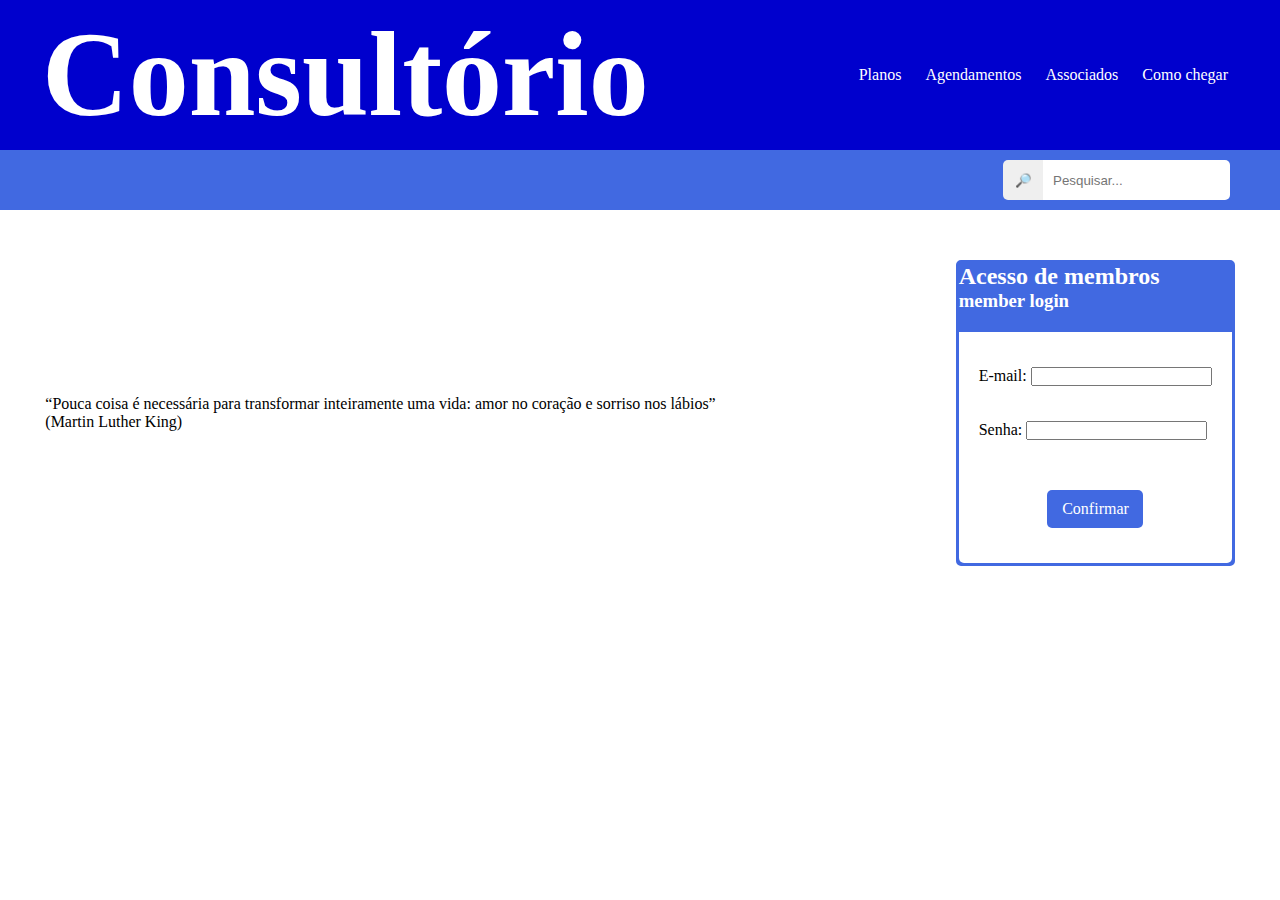
<file: atividade02/index.html>
<!DOCTYPE html>
<html lang="en">
<head>
    <meta charset="UTF-8">
    <meta http-equiv="X-UA-Compatible" content="IE=edge">
    <meta name="viewport" content="width=device-width, initial-scale=1.0">
    <link rel="stylesheet" href="index.css">
    <title>Consultório</title>
</head>
<body>

    <script>window.confirm("Este site funciona melhor com nossos coockies, confirme para aceitar.");</script>

    <div class="head">
        <div class="head1">

            <div class="titulo"><h1><a href="index.html">Consultório</a></h1></div>
            
            <div class="navbar">
                <nav>
                    <ul>
                        <li>Planos</li>
                        <li><a href="form.html">Agendamentos</a></li>
                        <li>Associados</li>
                        <li>Como chegar</li>
                    </ul>
                </nav>
            </div>
        </div>
        <div class="head2">
            <div class="btnhead">
                <label><button>🔎</button></label>
                <input type="text" placeholder="Pesquisar...">
            </div>
        </div>
    </div>
    <div class="corpo">
        <div class="text">
            <blockquote>“Pouca coisa é necessária para transformar inteiramente uma vida: amor no coração e sorriso nos lábios” <br>(Martin Luther King)</blockquote>
        </div>
        <div class="form">
            <div>
                <h2>Acesso de membros</h2>
                <h3>member login</h3>
            </div>
            <div class="form1">
                <form>
                    <div class="campo">
                        <label>E-mail:</label>
                    <input type="email">
                    </div>
                    <div class="campo">
                        <label>Senha:</label>
                    <input type="password">
                    </div>
                    <div class="btncampo">
                        <bottun>Confirmar</bottun>
                    </div>
                </form>
            </div>
        </div>
    </div>
</body>
</html>
</file>
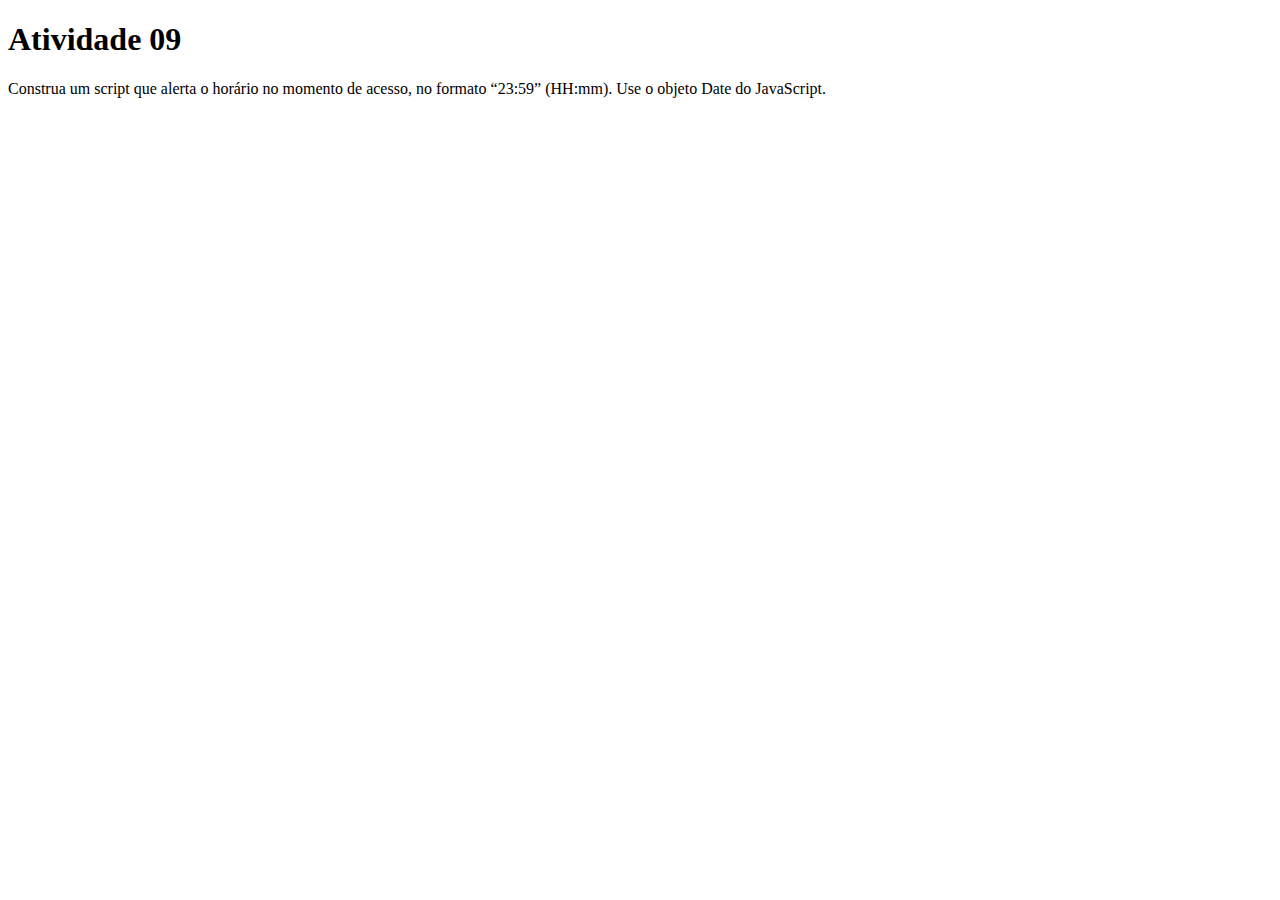
<file: atividade09/index.html>
<!DOCTYPE html>
<html lang="en">
<head>
    <meta charset="UTF-8">
    <meta http-equiv="X-UA-Compatible" content="IE=edge">
    <meta name="viewport" content="width=device-width, initial-scale=1.0">
    <title>Document</title>
</head>
<script>
    function addZero(i) {
  if (i < 10) {i = "0" + i}
  return i;
}
    let data = new Date();
    let hora = addZero(data.getHours());
    let min = addZero(data.getMinutes());
    let horaMin = hora + ':' + min;
    window.alert(`Horário de acesso: ${horaMin}`);
</script>
<body>
    <h1>Atividade 09</h1>
    <p>Construa um script que alerta o horário no momento de acesso, no formato “23:59” (HH:mm). Use o objeto Date do JavaScript.</p>
</body>
</html>
</file>
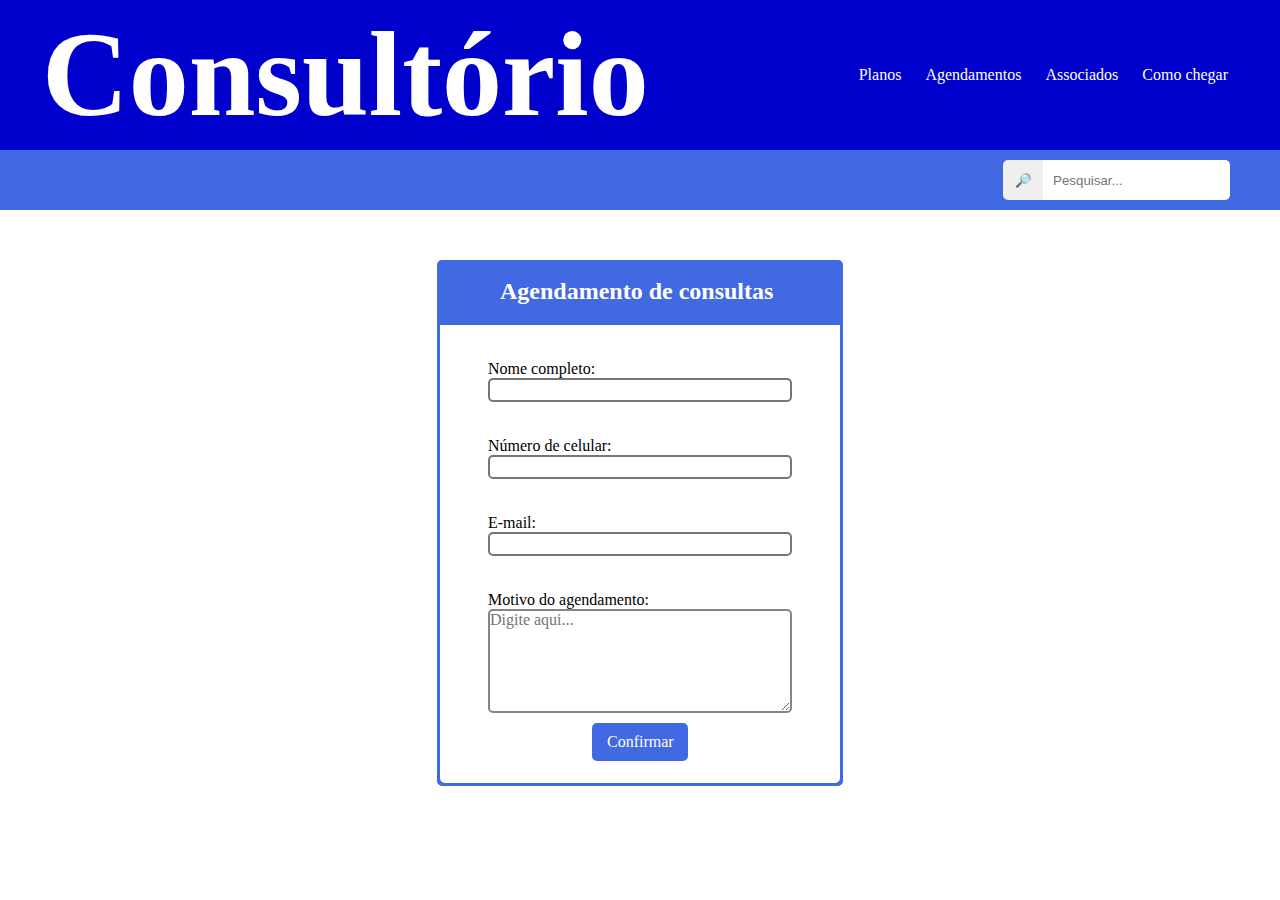
<file: atividade02/form.html>
<!DOCTYPE html>
<html lang="en">
<head>
    <meta charset="UTF-8">
    <meta http-equiv="X-UA-Compatible" content="IE=edge">
    <meta name="viewport" content="width=device-width, initial-scale=1.0">
    <link rel="stylesheet" href="form.css">
    <title>Consultório agendamentos</title>
</head>
<body>
    <div class="head">
        <div class="head1">

            <div class="titulo"><h1><a href="index.html">Consultório</a></h1></div>
            
            <div class="navbar">
                <nav>
                    <ul>
                        <li>Planos</li>
                        <li>Agendamentos</li>
                        <li>Associados</li>
                        <li>Como chegar</li>
                    </ul>
                </nav>
            </div>
        </div>
        <div class="head2">
            <div class="btnhead">
                <label><button>🔎</button></label>
                <input type="text" placeholder="Pesquisar...">
            </div>
        </div>
    </div>

    <div class="container">
        <div class="form">
            <div>
                <h2>Agendamento de consultas</h2>
            </div>
            <div class="form1">
                <form>
                    <div class="campo">
                        <label for="nome">Nome completo:</label>
                    <input type="text" id="nome" name="nome" required>
                    </div>
                    <div class="campo">
                        <label for="numero">Número de celular:</label>
                        <input type="number" id="numero" name="numero" required>
                    </div>
                    <div class="campo">
                        <label for="e_mail">E-mail:</label>
                    <input type="email" id="e_mail" name="e_mail" required>
                    </div>
                    <div class="campo">
                        <label for="descricao">Motivo do agendamento:</label>
                        <textarea id="descricao" placeholder="Digite aqui..."></textarea>
                    </div>
                    <div class="btncampo">
                        <bottun>Confirmar</bottun>
                    </div>
                </form>
            </div>
        </div>
    </div> 
</body>
</html>
</file>
<file: atividade02/index.css>
* {
  margin: 0;
  padding: 0%;
}

html {
  height: 100%;
}

.head {
  font-family: "Times New Roman", Times, serif;
  color: white;
  width: 100%;
  display: block;
  align-items: center;
  justify-content: center;
  margin-left: auto;
  margin-right: auto;
}
.head .head1 {
  display: flex;
  width: 100%;
  height: 150px;
  align-items: center;
  justify-content: center;
  background-color: #0000CD;
}
.head .head1 .titulo {
  margin-right: 200px;
  display: flex;
  font-size: 60px;
  justify-content: center;
  align-items: center;
}
.head .head1 .titulo a {
  text-decoration: none;
  color: white;
}
.head .head1 .navbar {
  justify-content: center;
  display: flex;
}
.head .head1 .navbar li {
  display: inline;
  padding: 10px;
}
.head .head1 .navbar li a {
  text-decoration: none;
  color: white;
}
.head .head2 {
  height: 60px;
  background-color: #4169E1;
  width: 100%;
  display: flex;
  justify-content: end;
  align-items: center;
}
.head .head2 .btnhead {
  background-color: #4169E1;
  width: 100%;
  display: flex;
  justify-content: center;
  align-items: center;
  margin-left: 1010px;
}
.head .head2 .btnhead input {
  height: 40px;
  border-radius: 0px 5px 5px 0px;
  border-style: none;
  padding-left: 10px;
  margin-right: 50px;
}
.head .head2 .btnhead button {
  height: 40px;
  width: 40px;
  border-radius: 5px 0px 0px 5px;
  border-style: none;
}

.corpo {
  margin-top: 50px;
  width: 100%;
  height: 100%;
  justify-content: center;
  align-items: center;
  display: flex;
}
.corpo .form {
  margin-left: 240px;
  display: block;
  background-color: #4169E1;
  border-style: solid;
  border-radius: 5px;
  border-color: #4169E1;
  height: 300px;
  font-family: "Times New Roman", Times, serif;
  color: white;
}
.corpo .form .form1 {
  width: 100%;
  display: flex;
  margin-top: 20px;
  background-color: white;
  border-radius: 0px 0px 5px 5px;
  height: 231px;
  font-family: "Times New Roman", Times, serif;
  color: black;
}
.corpo .form .form1 .campo {
  margin-top: 35px;
  margin-left: 20px;
  margin-right: 20px;
  height: px;
  border-radius: 5px;
}
.corpo .form .form1 .btncampo {
  margin-top: 50px;
  margin-bottom: 35px;
  margin-left: auto;
  margin-right: auto;
  background-color: #4169E1;
  padding: 10px 15px;
  width: 66px;
  border-radius: 5px;
  justify-content: center;
  align-items: center;
  color: white;
}

/*# sourceMappingURL=index.css.map */
</file>
<file: atividade02/form.css>
* {
  margin: 0;
  padding: 0%;
}

html {
  height: 100%;
}

.head {
  font-family: "Times New Roman", Times, serif;
  color: white;
  width: 100%;
  display: block;
  align-items: center;
  justify-content: center;
  margin-left: auto;
  margin-right: auto;
}
.head .head1 {
  display: flex;
  width: 100%;
  height: 150px;
  align-items: center;
  justify-content: center;
  background-color: #0000CD;
}
.head .head1 .titulo {
  margin-right: 200px;
  display: flex;
  font-size: 60px;
  justify-content: center;
  align-items: center;
}
.head .head1 .titulo a {
  text-decoration: none;
  color: white;
}
.head .head1 .navbar {
  justify-content: center;
  display: flex;
}
.head .head1 .navbar li {
  display: inline;
  padding: 10px;
}
.head .head2 {
  height: 60px;
  background-color: #4169E1;
  width: 100%;
  display: flex;
  justify-content: end;
  align-items: center;
}
.head .head2 .btnhead {
  background-color: #4169E1;
  width: 100%;
  display: flex;
  justify-content: center;
  align-items: center;
  margin-left: 1010px;
}
.head .head2 .btnhead input {
  height: 40px;
  border-radius: 0px 5px 5px 0px;
  border-style: none;
  padding-left: 10px;
  margin-right: 50px;
}
.head .head2 .btnhead button {
  height: 40px;
  width: 40px;
  border-radius: 5px 0px 0px 5px;
  border-style: none;
}

.container {
  width: 100%;
  display: flex;
}
.container .formulario {
  display: flex;
  width: 700px;
  height: 100px;
  margin-top: 40px;
  margin-left: 50px;
  font-family: "Times New Roman", Times, serif;
  justify-content: center;
}
.container .formulario fieldset {
  border: none;
  display: block;
  grid-template-columns: auto auto;
}
.container .formulario fieldset legend {
  width: 310px;
  background-color: #4169E1;
  margin-bottom: 10px;
  color: white;
}
.container .formulario fieldset input {
  margin-top: 20px;
  height: 30px;
}

.container {
  display: flex;
  justify-content: center;
}

.form {
  margin-top: 50px;
  display: block;
  background-color: #4169E1;
  border-style: solid;
  border-radius: 5px;
  border-color: #4169E1;
  height: 520px;
  width: 400px;
  font-family: "Times New Roman", Times, serif;
  color: white;
}
.form h2 {
  margin-top: 15px;
  margin-left: 60px;
}
.form .form1 {
  width: 400px;
  display: flex;
  margin-top: 20px;
  justify-content: center;
  background-color: white;
  border-radius: 0px 0px 5px 5px;
  height: 458px;
  font-family: "Times New Roman", Times, serif;
  color: black;
}
.form .form1 input {
  width: 300px;
  height: 20px;
  border-radius: 5px 5px 5px 5px;
  border-style: solid;
  display: block;
}
.form .form1 .campo {
  margin-top: 35px;
  margin-left: 20px;
  margin-right: 20px;
  border-radius: 5px;
}
.form .form1 .campo #descricao {
  height: 100px;
  width: 300px;
  border-radius: 5px;
  border-style: solid;
  border-color: #858585;
  border-width: 2px;
  display: block;
  font-family: "Times New Roman", Times, serif;
  font-size: 16px;
  color: #858585;
}
.form .form1 .btncampo {
  margin-top: 10px;
  margin-bottom: 0px;
  margin-left: auto;
  margin-right: auto;
  background-color: #4169E1;
  padding: 10px 15px;
  width: 66px;
  border-radius: 5px;
  justify-content: center;
  align-items: center;
  color: white;
}

/*# sourceMappingURL=form.css.map */
</file>
